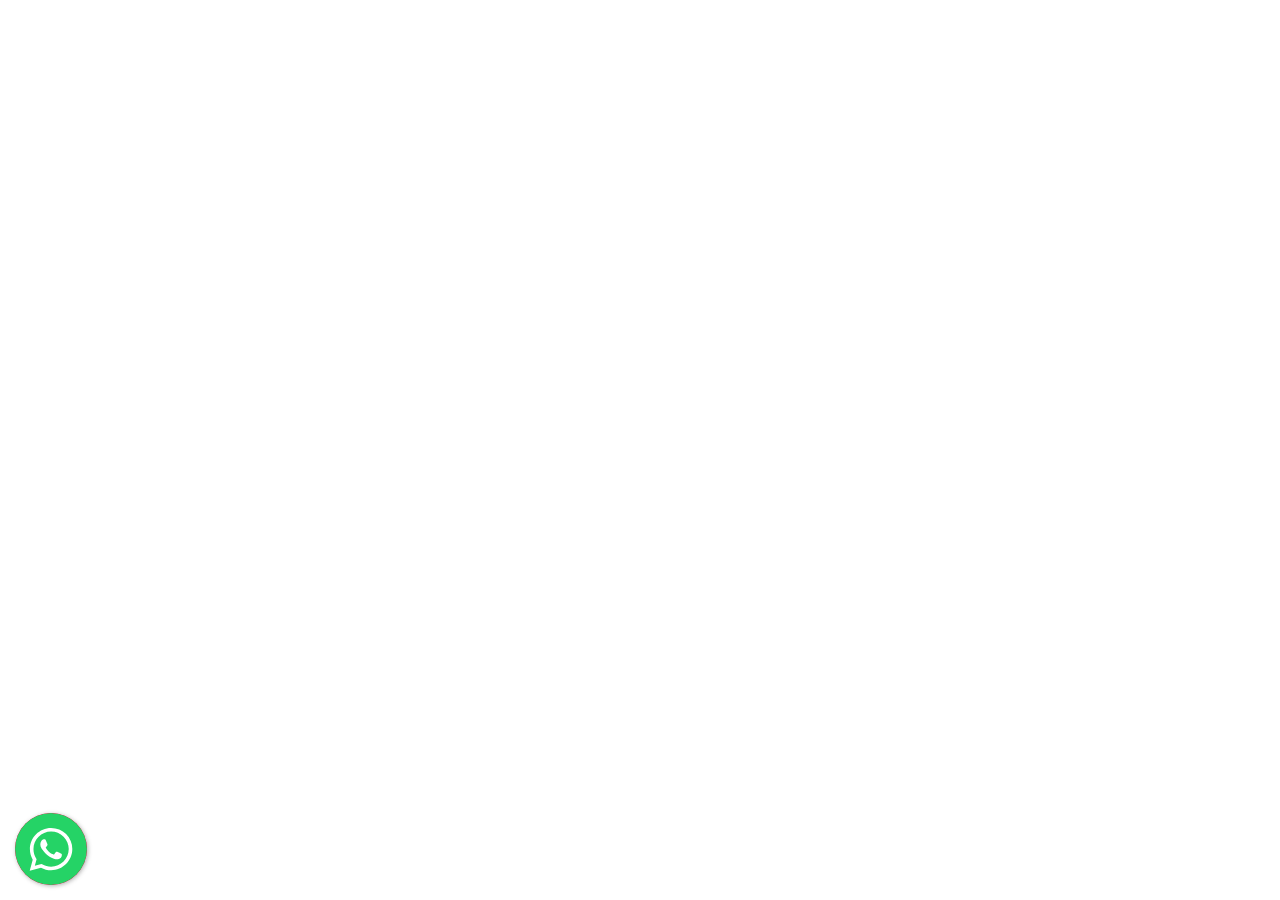
<file: whatsapp.html>
<!DOCTYPE html>
<html lang="pt-br">

<head>
    <meta charset="UTF-8">
    <title>Floating WhatsApp Button Demo</title>
    <script type="text/javascript" src="jquery-3.3.1.min.js"></script>
    <link rel="stylesheet" href="floating-wpp.css">
    <script type="text/javascript" src="floating-wpp.js"></script>
    <style>
        body {
            font-family: Arial, Helvetica, sans-serif
        }
    </style>
</head>

<body>
    <div id="myButton"></div>
</body>

<script type="text/javascript">
    $(function () {
        $('#myButton').floatingWhatsApp({
            phone: '+917893890307',
            popupMessage: 'Hello, how can we help you?',
            message: "Hi",
            showPopup: true,
            showOnIE: false,
            headerTitle: 'Marinafly logistic company',
            headerColor: 'crimson',
            backgroundColor: 'crimson',
            buttonImage: '<img src="whatsapp.svg" />'
        });
    });
</script>

</html>
</file>
<file: floating-wpp.css>
.floating-wpp {
    position: fixed;
    bottom: 15px;
    left: 15px;
    font-size: 14px;
    transition: bottom 0.2s;
    z-index: 10000;
}

.floating-wpp .floating-wpp-button {
    position: relative;
    border-radius: 50%;
    box-shadow: 1px 1px 4px rgba(60, 60, 60, 0.4);
    transition: box-shadow 0.2s;
    cursor: pointer;
    overflow: hidden;
}

.floating-wpp .floating-wpp-button img,
.floating-wpp .floating-wpp-button svg {
    position: absolute;
    width: 100%;
    height: auto;
    object-fit: cover;
    top: 50%;
    left: 50%;
    transform: translate3d(-50%, -50%, 0);
    border-radius: 50%;
}

.floating-wpp:hover {
    bottom: 17px;
}

.floating-wpp:hover .floating-wpp-button {
    box-shadow: 1px 2px 8px rgba(60, 60, 60, 0.4);
}

.floating-wpp .floating-wpp-popup {
    /*border: 2px solid white;*/
    border-radius: 6px;
    background-color: #E5DDD5;
    position: absolute;
    overflow: hidden;
    padding: 0;
    box-shadow: 1px 2px 8px rgba(60, 60, 60, 0.25);
    width: 0px;
    height: 0px;
    bottom: 0;
    opacity: 0;
    transition: bottom 0.1s ease-out, opacity 0.2s ease-out;
    transform-origin: bottom;
}

.floating-wpp .floating-wpp-popup.active {
    padding: 0 12px 12px 12px;
    width: 260px;
    height: auto;
    bottom: 82px;
    opacity: 1;
}

.floating-wpp .floating-wpp-popup .floating-wpp-message {
    background-color: white;
    padding: 8px;
    border-radius: 0px 5px 5px 5px;
    box-shadow: 1px 1px 1px rgba(0, 0, 0, 0.15);
    opacity: 0;
    transition: opacity 0.2s;
}

.floating-wpp .floating-wpp-popup.active .floating-wpp-message {
    opacity: 1;
    transition-delay: 0.2s;
}

.floating-wpp .floating-wpp-popup .floating-wpp-head {
    text-align: right;
    color: white;
    margin: 0 -15px 10px -15px;
    padding: 6px 12px;
    display: flex;
    justify-content: space-between;
    cursor: pointer;
}

.floating-wpp .floating-wpp-input-message {
    background-color: white;
    margin: 10px -15px -15px -15px;
    padding: 0 15px;
    display: flex;
    align-items: center;
}

.floating-wpp .floating-wpp-input-message textarea {
    border: 1px solid #ccc;
    border-radius: 4px;
    box-shadow: none;
    padding: 8px;
    margin: 10px 0;
    width: 100%;
    max-width: 100%;
    font-family: inherit;
    font-size: inherit;
    resize: none;
}

.floating-wpp .floating-wpp-btn-send {
    margin-left: 12px;
    font-size: 0;
    cursor: pointer;
}
</file>
